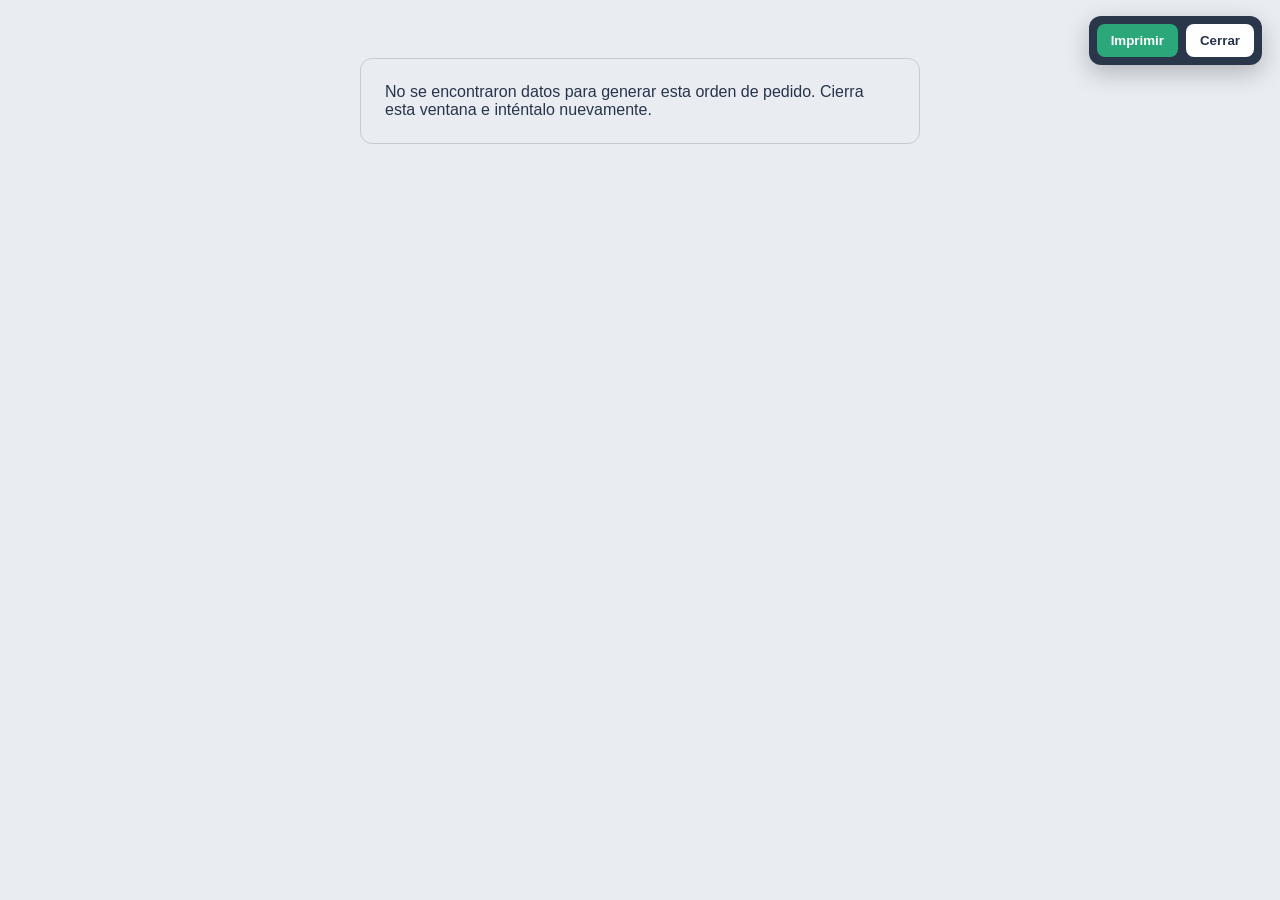
<file: outputs/sistema-gerencial/proforma-print.html>
<!doctype html>
<html lang="es">
<head>
  <meta charset="utf-8">
  <meta name="viewport" content="width=device-width, initial-scale=1">
  <title>Orden de pedido</title>
  <link rel="stylesheet" href="proforma-print.css?v=20260903-original-dual-logo-v9">
</head>
<body>
  <main id="proformaRoot" class="sheet" aria-live="polite"></main>
  <nav class="screen-actions" aria-label="Acciones de impresión">
    <button type="button" data-print>Imprimir</button>
    <button type="button" data-close>Cerrar</button>
  </nav>
  <script src="proforma-print.js?v=20260922-signatures-v15"></script>
</body>
</html>
</file>
<file: outputs/sistema-gerencial/proforma-print.css>
@page {
  size: Letter portrait;
  margin: 8mm 11mm 9mm;
}

* {
  box-sizing: border-box;
}

html,
body {
  margin: 0;
  background: #e9edf2;
  color: #202b43;
  font-family: Arial, Helvetica, sans-serif;
  font-size: 11px;
}

body {
  padding: 18px;
}

.sheet {
  width: 216mm;
  min-height: 279mm;
  margin: 0 auto;
  padding: 8mm 11mm 9mm;
  background: #fff;
  box-shadow: 0 12px 36px rgba(25, 38, 60, .18);
}

.screen-actions {
  position: fixed;
  z-index: 10;
  top: 16px;
  right: 18px;
  display: flex;
  gap: 8px;
  padding: 8px;
  border-radius: 12px;
  background: rgba(25, 38, 60, .92);
  box-shadow: 0 8px 24px rgba(0, 0, 0, .24);
}

.screen-actions button {
  border: 0;
  border-radius: 8px;
  padding: 9px 14px;
  background: #2aa879;
  color: #fff;
  font-weight: 800;
  cursor: pointer;
}

.screen-actions button:last-child {
  background: #fff;
  color: #27344b;
}

.top {
  display: grid;
  grid-template-columns: 56% 44%;
  align-items: start;
  min-height: 32mm;
}

.brand-logos {
  display: flex;
  width: 360px;
  height: 61px;
  align-items: center;
  gap: 8px;
  overflow: hidden;
}

.brand-logo-frame {
  position: relative;
  display: block;
  height: 61px;
  overflow: hidden;
}

.brand-logo-frame--konfi {
  flex: 0 0 179px;
}

.brand-logo-frame--ayc {
  flex: 0 0 173px;
}

.brand-logo-frame img {
  display: block;
  max-width: none;
  height: auto;
  image-rendering: auto;
}

.brand-logo-frame--konfi img {
  width: 179px;
}

.brand-logo-frame--ayc img {
  width: 173px;
  transform: translateY(-27px);
}

.brand-panel time {
  display: block;
  margin: 7px 0 0 10px;
  font-size: 13px;
  font-weight: 800;
}

.order-panel {
  padding-top: 2px;
  text-align: center;
}

.order-panel h1 {
  margin: 0;
  font-size: 19px;
  letter-spacing: .02em;
}

.order-panel .order-number {
  display: block;
  margin: 11px 0 17px;
  color: #b7271d;
  font-size: 25px;
  font-weight: 900;
}

.order-panel p {
  margin: 0;
  font-size: 13px;
}

.order-panel .ce-document-label {
  color: #c52222;
  font-weight: 900;
}

.fields {
  margin-top: 4px;
}

.field {
  display: grid;
  grid-template-columns: 178px 1fr;
  align-items: end;
  min-height: 22px;
}

.field label {
  padding: 0 8px 3px 0;
  font-size: 12px;
  font-weight: 800;
}

.field strong {
  min-height: 20px;
  padding: 0 0 3px;
  border-bottom: 1px solid #202b43;
  font-size: 12px;
  font-weight: 800;
}

.legal-name-with-id {
  display: flex;
  align-items: end;
  justify-content: space-between;
  gap: 12px;
}

.legal-name-with-id em {
  flex: 0 0 auto;
  color: #c52222;
  font-style: normal;
  font-weight: 900;
  white-space: nowrap;
}

.items {
  width: 100%;
  margin-top: 9px;
  border-collapse: collapse;
  table-layout: fixed;
  color: #18202c;
}

.items th {
  height: 44px;
  border: 1px solid #202b43;
  padding: 6px 8px;
  color: #39455a;
  font-size: 11.5px;
  line-height: 1.15;
  text-align: center;
}

.items td {
  height: 25px;
  border: 1px solid #9ba6b7;
  padding: 4px 7px;
  font-size: 11.5px;
  line-height: 1.2;
}

.items th:nth-child(1) {
  width: 13%;
}

.items th:nth-child(2) {
  width: 52%;
}

.items th:nth-child(3) {
  width: 15.5%;
}

.items th:nth-child(4) {
  width: 19.5%;
}

.items .qty {
  text-align: center;
}

.items .money {
  text-align: right;
  white-space: nowrap;
}

.items tr.blank td {
  height: 25px;
}

.items .order-title-row td {
  height: 29px;
  padding: 6px 8px;
  background: #d9dde3;
  color: #111;
  font-weight: 900;
  letter-spacing: .04em;
  text-transform: uppercase;
  print-color-adjust: exact;
  -webkit-print-color-adjust: exact;
}

.closing {
  display: grid;
  grid-template-columns: 65.5% 34.5%;
  margin-top: 7px;
}

.notes {
  min-height: 73px;
  border: 1px solid #202b43;
  padding: 12px;
  font-size: 13px;
  font-weight: 800;
}

.notes span {
  display: block;
  margin-top: 6px;
  font-size: 10px;
  font-weight: 500;
  white-space: pre-wrap;
}

.totals {
  width: 100%;
  border-collapse: collapse;
  color: #263148;
}

.totals th,
.totals td {
  height: 21px;
  border: 1px solid #a9b2c0;
  padding: 4px 7px;
  font-size: 11.5px;
}

.totals th {
  text-align: left;
  text-transform: uppercase;
}

.totals td {
  text-align: right;
  font-weight: 800;
}

.totals tr:last-child th,
.totals tr:last-child td {
  font-size: 14px;
  font-weight: 900;
}

.strategy-row {
  display: grid;
  grid-template-columns: repeat(4, 1fr);
  gap: 10px;
  margin-top: 10px;
  color: #465166;
  font-size: 11.5px;
  font-weight: 800;
}

.electronic-signature {
  display: grid;
  grid-template-columns: 28px minmax(0, 1fr) auto;
  align-items: center;
  gap: 9px;
  margin: 9px 0 0;
  padding: 7px 10px;
  border: 1.5px solid #16815f;
  border-radius: 8px;
  background: #edf9f4;
  color: #174c3d;
  break-inside: avoid;
}

.electronic-signature__seal {
  display: grid;
  place-items: center;
  width: 28px;
  height: 28px;
  border-radius: 50%;
  background: #16815f;
  color: #fff;
  font-size: 17px;
  font-weight: 900;
}

.electronic-signature div { display: grid; gap: 1px; }
.electronic-signature small { color: #16815f; font-size: 8px; font-weight: 900; letter-spacing: .1em; }
.electronic-signature strong { font-size: 11px; }
.electronic-signature span { font-size: 8px; }
.electronic-signature code { color: #365c51; font-family: Arial, Helvetica, sans-serif; font-size: 7px; font-weight: 700; }
.electronic-signatures-print { display: grid; grid-template-columns: repeat(2, minmax(0, 1fr)); gap: 10px; margin-top: 16px; }
.electronic-signatures-print .electronic-signature { margin-top: 0; }
.electronic-signature--finance { border-color: #6d91bd; background: #edf5ff; }
.electronic-signature--finance .electronic-signature__seal { background: #367ac6; }
.electronic-signature--finance small,
.electronic-signature--finance code { color: #245f9f; }

.strategy-item {
  display: grid;
  gap: 5px;
}

.check {
  display: inline-flex;
  align-items: center;
  justify-content: center;
  width: 13px;
  height: 13px;
  margin-left: 3px;
  border: 1px solid #202b43;
  color: #202b43;
  font-size: 9px;
  font-style: normal;
}

.signatures {
  display: grid;
  grid-template-columns: 1fr 1fr;
  gap: 28mm;
  margin: 24mm 8mm 0;
  text-align: center;
  font-size: 11.5px;
  font-weight: 800;
}

.signature {
  border-top: 1px solid #202b43;
  padding-top: 7px;
}

.print-error {
  margin: 40px auto;
  max-width: 560px;
  padding: 24px;
  border: 1px solid #c4cad4;
  border-radius: 12px;
  color: #27344b;
  font-size: 16px;
}

@media print {
  html,
  body {
    background: #fff;
    print-color-adjust: exact;
    -webkit-print-color-adjust: exact;
  }

  body {
    padding: 0;
  }

  .sheet {
    width: auto;
    min-height: 0;
    margin: 0;
    padding: 0;
    box-shadow: none;
  }

  .screen-actions {
    display: none;
  }
}


/* Paginación explícita carta v5 */
.sheet { width: 216mm; min-height: 0; padding: 0; background: transparent; box-shadow: none; }
.print-pages { display: grid; gap: 18px; }
.print-page { position: relative; width: 216mm; min-height: 279mm; padding: 8mm 11mm 9mm; background: #fff; box-shadow: 0 18px 55px rgba(25, 38, 61, .18); }
.continuation-head { display: flex; align-items: center; justify-content: space-between; min-height: 18mm; margin-bottom: 3mm; padding: 0 4mm; border: 1px solid #aeb7c7; border-radius: 6px; color: #27344b; }
.continuation-head div { display: grid; gap: 3px; }
.continuation-head strong { font-size: 14px; }
.continuation-head span, .continuation-head b { font-size: 10px; }
.page-number { position: absolute; right: 11mm; bottom: 4mm; color: #6d7788; font-size: 8px; font-weight: 700; }
.items tr, .closing, .strategy-row, .electronic-signatures-print, .signatures { break-inside: avoid; page-break-inside: avoid; }

@media print {
  .print-pages { display: block; }
  .print-page { width: auto; min-height: 0; margin: 0; padding: 0; background: #fff; box-shadow: none; break-after: page; page-break-after: always; }
  .print-page:last-child { break-after: auto; page-break-after: auto; }
  .page-number { right: 0; bottom: -5mm; }
}
</file>
